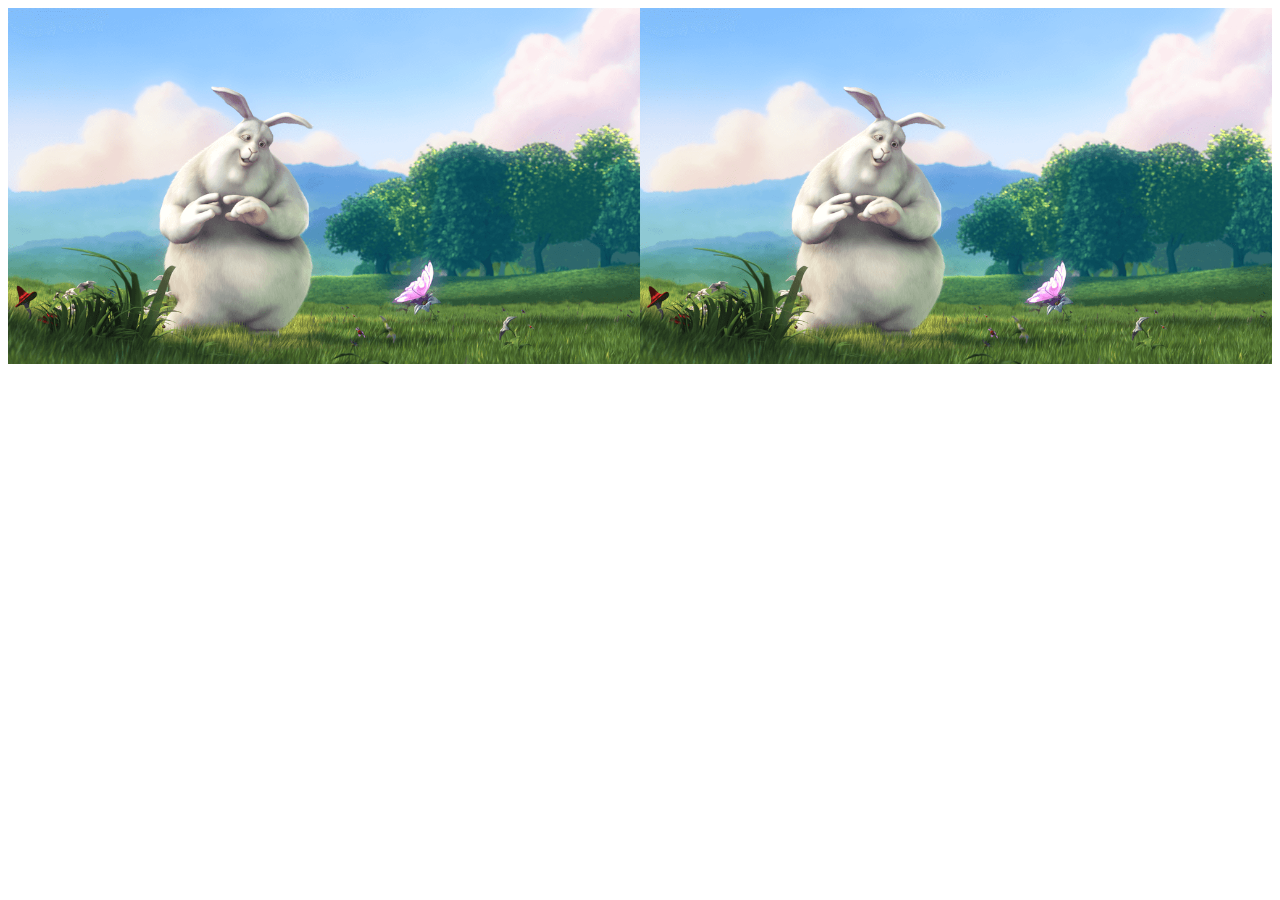
<file: 01_Zadanie_1/index.html>
<!DOCTYPE html>
<html lang="pl-PL">
	<head>
		<meta charset="UTF-8" />
		<title>Sass</title>
		<link href="css/main.css" rel="stylesheet" />
		<meta name="viewport" content="width=device-width, initial-scale=1.0" />
	</head>
	<body>
		<section class="images">
			<img src="images/rabbit.png" alt="rabbit" />
			<div class="rabbit"></div>
		</section>
	</body>
</html>
</file>
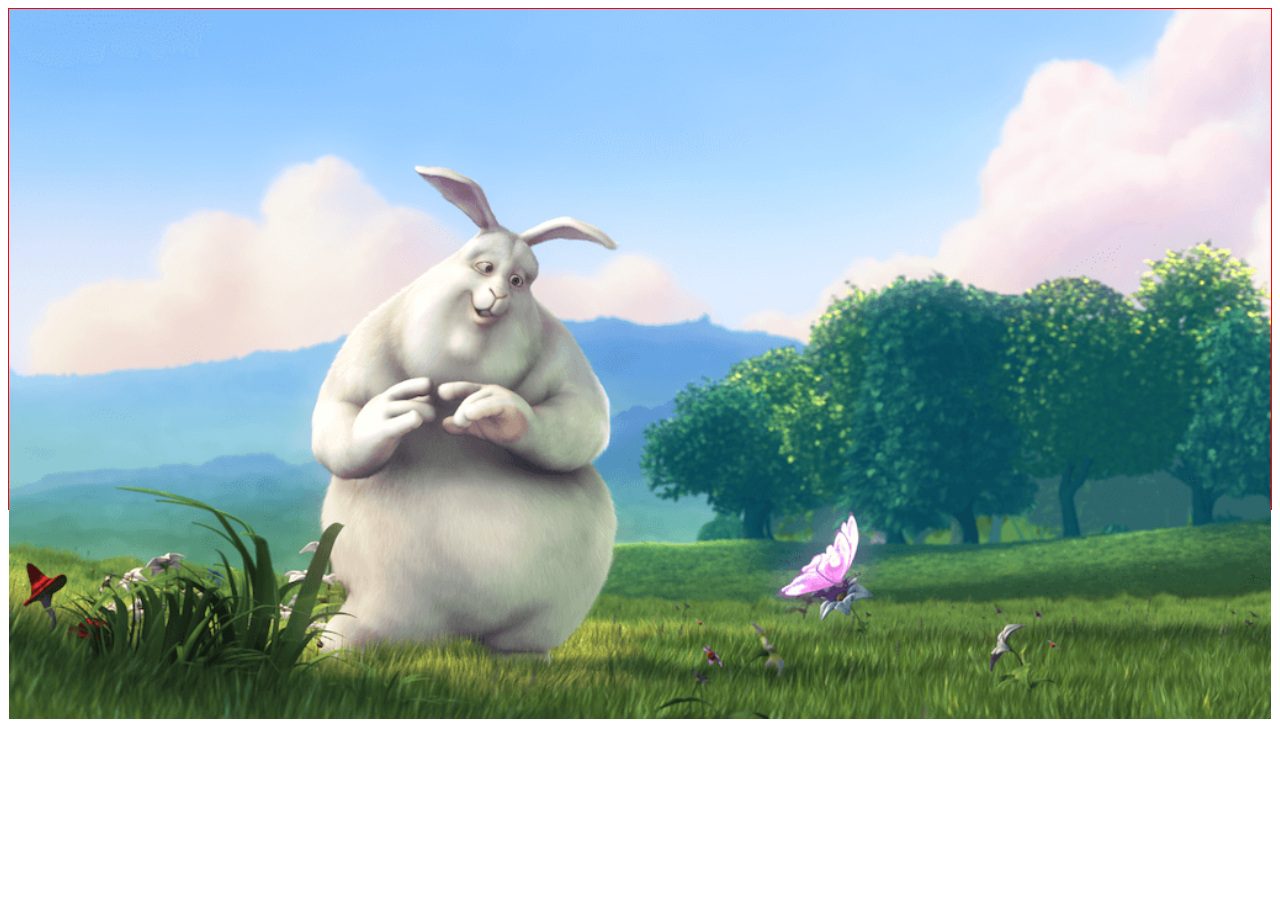
<file: 02_Zadanie_2/index.html>
<!DOCTYPE html>
<html lang="pl-PL">
	<head>
		<meta charset="UTF-8" />
		<title>Sass</title>
		<link href="css/main.css" rel="stylesheet" />
		<meta name="viewport" content="width=device-width, initial-scale=1.0" />
	</head>
	<body>
		<section class="one-image">
			<img src="./images/rabbit.png" alt="rabbit" />
		</section>
	</body>
</html>
</file>
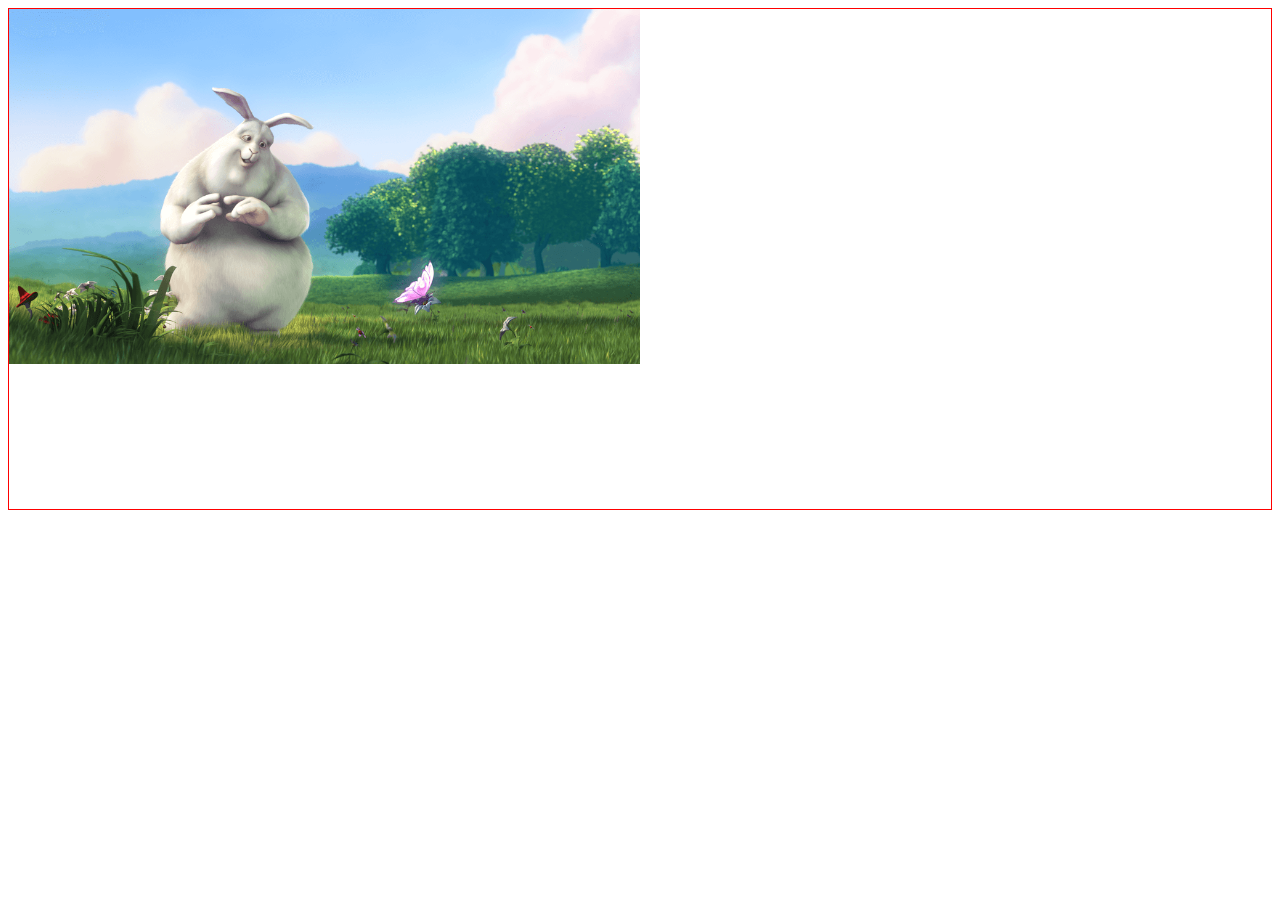
<file: 03_Zadanie_3/index.html>
<!DOCTYPE html>
<html lang="pl-PL">
	<head>
		<meta charset="UTF-8" />
		<title>Sass</title>
		<link href="css/main.css" rel="stylesheet" />
		<meta name="viewport" content="width=device-width, initial-scale=1.0" />
	</head>
	<body>
		<section class="one-image-bg"></section>
	</body>
</html>
</file>
<file: 01_Zadanie_1/css/main.css>
.images {
  display: flex;
}
@media only screen and (max-width: 992px) {
  .images {
    flex-direction: column;
  }
}

.rabbit {
  background-image: url("../images/rabbit.png");
  background-size: cover;
  width: 50%;
}
@media only screen and (max-width: 992px) {
  .rabbit {
    width: 100%;
    height: 0;
    padding-bottom: 56.25%;
  }
}

.images img {
  width: 50%;
  height: auto;
}
@media only screen and (max-width: 992px) {
  .images img {
    width: 100%;
  }
}/*# sourceMappingURL=main.css.map */
</file>
<file: 02_Zadanie_2/css/main.css>
.one-image {
  height: 500px;
  border: 1px solid red;
}
.one-image img {
  width: 100%;
}/*# sourceMappingURL=main.css.map */
</file>
<file: 03_Zadanie_3/css/main.css>
.one-image-bg {
  height: 500px;
  border: 1px solid red;
  background-image: url("../images/rabbit.png");
  background-size: 50%;
  background-repeat: no-repeat;
}/*# sourceMappingURL=main.css.map */
</file>
